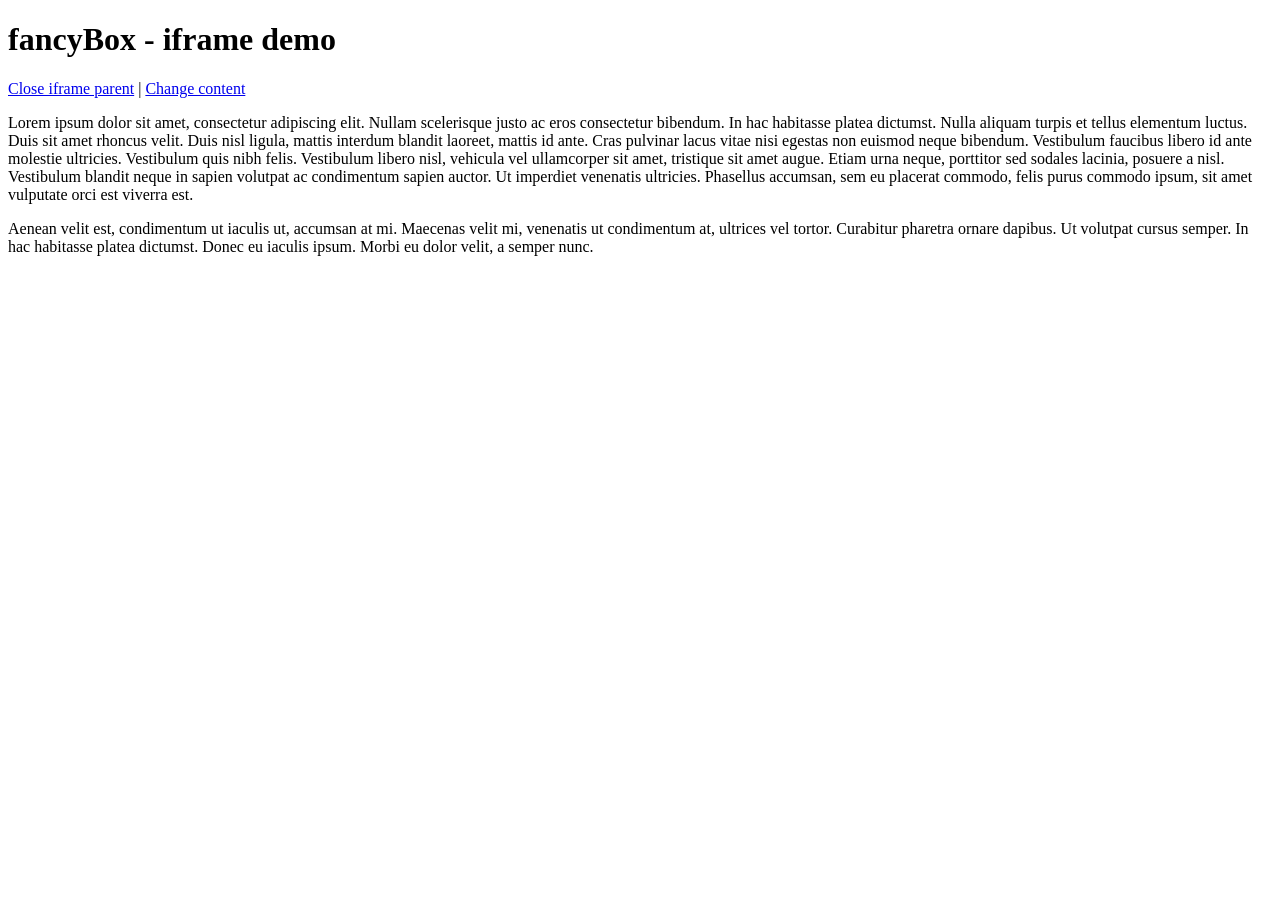
<file: SpringBoot/sh-service-provider/target/classes/static/plugins/fancybox/demo/iframe.html>
<!DOCTYPE html>
<html>
<head>
	<title>fancyBox - iframe demo</title>
	<meta http-equiv="Content-Type" content="text/html; charset=UTF-8" />
</head>
<body>
	<h1>fancyBox - iframe demo</h1>

	<p>
		<a href="javascript:parent.jQuery.fancybox.close();">Close iframe parent</a>

		|

		<a href="javascript:parent.jQuery.fancybox.open({href : '1_b.jpg', title : 'My title'});">Change content</a>
	</p>

	<p>
		Lorem ipsum dolor sit amet, consectetur adipiscing elit. Nullam scelerisque justo ac eros consectetur bibendum. In hac habitasse platea dictumst. Nulla aliquam turpis et tellus elementum luctus. Duis sit amet rhoncus velit. Duis nisl ligula, mattis interdum blandit laoreet, mattis id ante. Cras pulvinar lacus vitae nisi egestas non euismod neque bibendum. Vestibulum faucibus libero id ante molestie ultricies. Vestibulum quis nibh felis. Vestibulum libero nisl, vehicula vel ullamcorper sit amet, tristique sit amet augue. Etiam urna neque, porttitor sed sodales lacinia, posuere a nisl. Vestibulum blandit neque in sapien volutpat ac condimentum sapien auctor. Ut imperdiet venenatis ultricies. Phasellus accumsan, sem eu placerat commodo, felis purus commodo ipsum, sit amet vulputate orci est viverra est.
	</p>

	<p>
		Aenean velit est, condimentum ut iaculis ut, accumsan at mi. Maecenas velit mi, venenatis ut condimentum at, ultrices vel tortor. Curabitur pharetra ornare dapibus. Ut volutpat cursus semper. In hac habitasse platea dictumst. Donec eu iaculis ipsum. Morbi eu dolor velit, a semper nunc.
	</p>
</body>
</html>
</file>
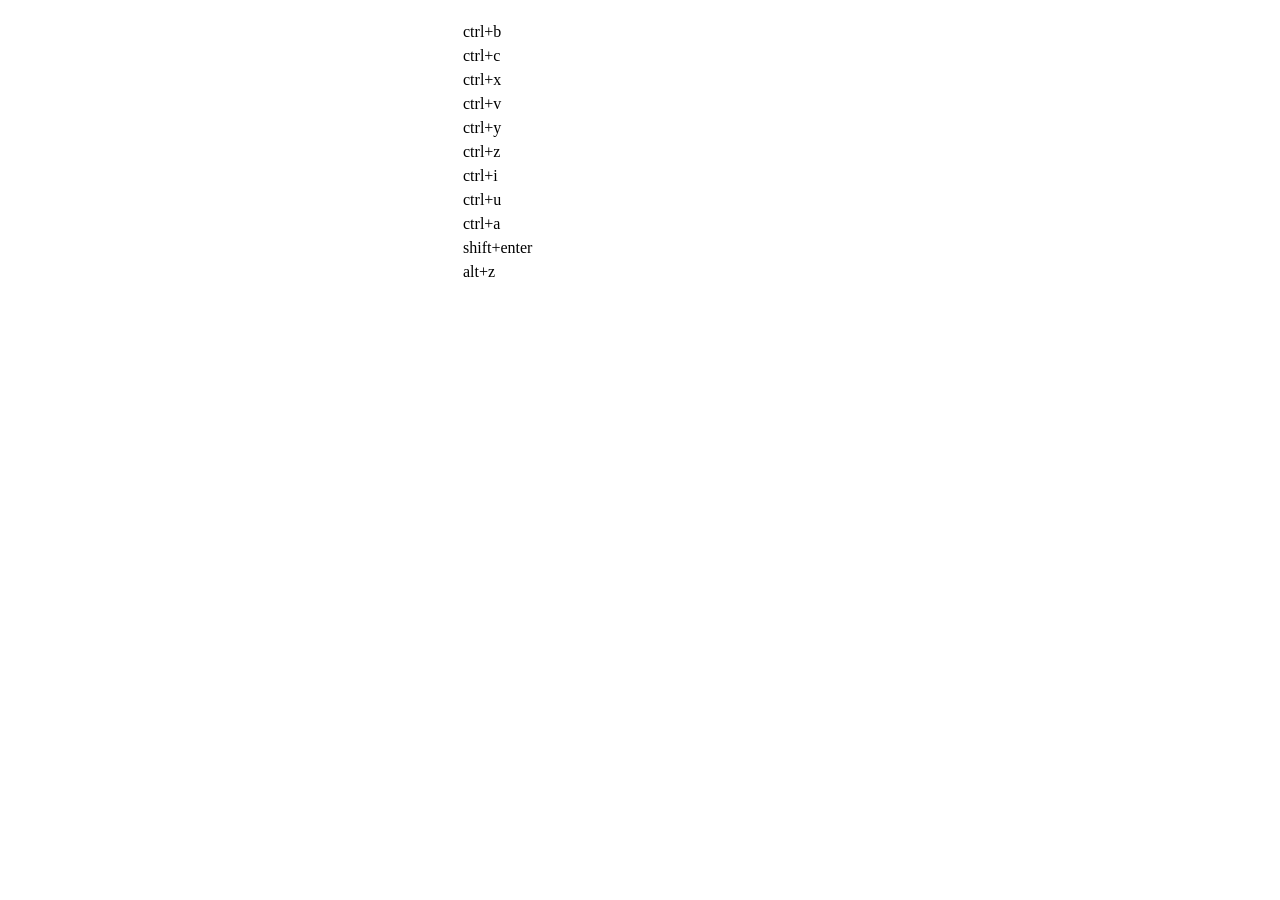
<file: SpringBoot/sh-service-provider/target/classes/static/plugins/uedter/dialogs/help/help.html>
<!DOCTYPE HTML PUBLIC "-//W3C//DTD HTML 4.01 Transitional//EN"
        "http://www.w3.org/TR/html4/loose.dtd">
<html>
<head>
    <title>帮助</title>
    <meta content="text/html; charset=utf-8" http-equiv="Content-Type"/>
    <script type="text/javascript" src="../internal.js"></script>
    <link rel="stylesheet" type="text/css" href="help.css">
</head>
<body>
<div class="wrapper" id="helptab">
    <div id="tabHeads" class="tabhead">
        <span class="focus" tabsrc="about"><var id="lang_input_about"></var></span>
        <span tabsrc="shortcuts"><var id="lang_input_shortcuts"></var></span>
    </div>
    <div id="tabBodys" class="tabbody">
        <div id="about" class="panel">
            <h1>UEditor</h1>
            <p id="version"></p>
            <p><var id="lang_input_introduction"></var></p>
        </div>
        <div id="shortcuts" class="panel">
            <table>
                <thead>
                <tr>
                    <td><var id="lang_Txt_shortcuts"></var></td>
                    <td><var id="lang_Txt_func"></var></td>
                </tr>
                </thead>
                <tbody>
                <tr>
                    <td>ctrl+b</td>
                    <td><var id="lang_Txt_bold"></var></td>
                </tr>
                <tr>
                    <td>ctrl+c</td>
                    <td><var id="lang_Txt_copy"></var></td>
                </tr>
                <tr>
                    <td>ctrl+x</td>
                    <td><var id="lang_Txt_cut"></var></td>
                </tr>
                <tr>
                    <td>ctrl+v</td>
                    <td><var id="lang_Txt_Paste"></var></td>
                </tr>
                <tr>
                    <td>ctrl+y</td>
                    <td><var id="lang_Txt_undo"></var></td>
                </tr>
                <tr>
                    <td>ctrl+z</td>
                    <td><var id="lang_Txt_redo"></var></td>
                </tr>
                <tr>
                    <td>ctrl+i</td>
                    <td><var id="lang_Txt_italic"></var></td>
                </tr>
                <tr>
                    <td>ctrl+u</td>
                    <td><var id="lang_Txt_underline"></var></td>
                </tr>
                <tr>
                    <td>ctrl+a</td>
                    <td><var id="lang_Txt_selectAll"></var></td>
                </tr>
                <tr>
                    <td>shift+enter</td>
                    <td><var id="lang_Txt_visualEnter"></var></td>
                </tr>
                <tr>
                    <td>alt+z</td>
                    <td><var id="lang_Txt_fullscreen"></var></td>
                </tr>
                </tbody>
            </table>
        </div>
    </div>
</div>
<script type="text/javascript" src="help.js"></script>
</body>
</html>
</file>
<file: SpringBoot/sh-service-provider/target/classes/static/plugins/uedter/dialogs/help/help.css>
.wrapper{width: 370px;margin: 10px auto;zoom: 1;}
.tabbody{height: 360px;}
.tabbody .panel{width:100%;height: 360px;position: absolute;background: #fff;}
.tabbody .panel h1{font-size:26px;margin: 5px 0 0 5px;}
.tabbody .panel p{font-size:12px;margin: 5px 0 0 5px;}
.tabbody table{width:90%;line-height: 20px;margin: 5px 0 0 5px;;}
.tabbody table thead{font-weight: bold;line-height: 25px;}
</file>
